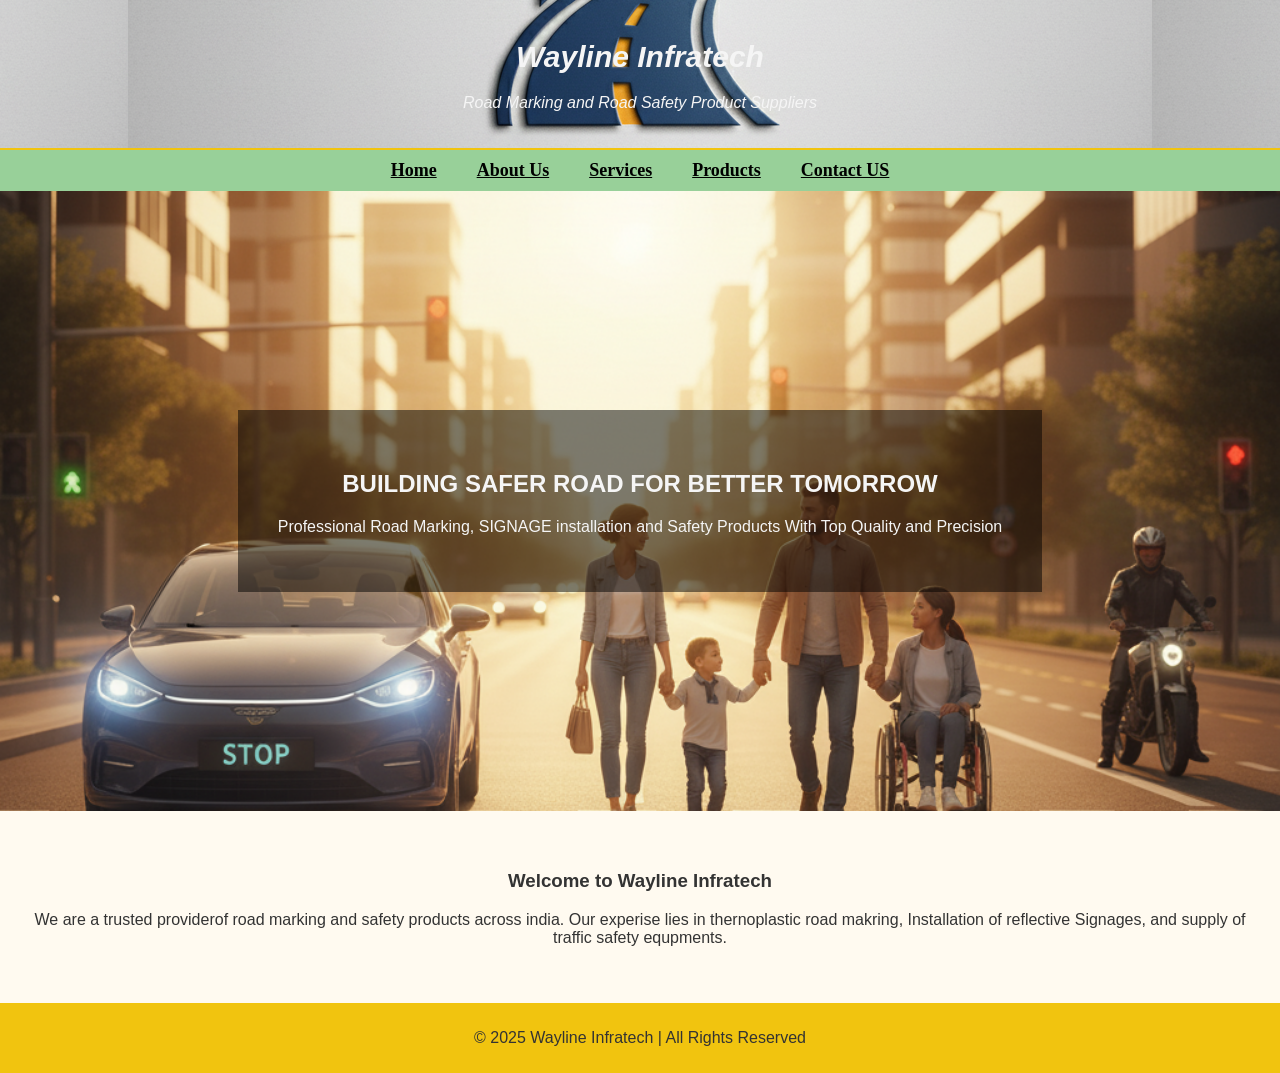
<file: Wayline-website/index.html>
<!DOCTYPE html>
<html lang="en">
<head>
    <meta charset="UTF-8">
    <meta name="viewport", content="width=device-width, initial-scale=1.0">
    <title>Wayline Infratech | Road Safety Solution</title>
    <link rel="stylesheet" href="style.css">
</head>
<body>
    <!--Header-->
    <div class="header">
        
        <h1 style="color: whitesmoke; font-size: 30px;">Wayline Infratech</h1>
        <p style="color: whitesmoke;">Road Marking and Road Safety Product Suppliers</p>
    </div>

    <!--Navigation Bar-->
    <div class="navbar">
        <a href="index.html">Home</a>
        <a href="about.html">About Us</a>
        <a href="service.html">Services</a>
        <a href="products.html">Products</a>
        <a href="contact.html">Contact US</a>
    </div>

    <!--Hero Banner-->
    <div class="hero" style="background-image: url('Images/banner.png');">
        <div class="overlay">
            <h2>BUILDING SAFER ROAD FOR BETTER TOMORROW</h2>
            <P>Professional Road Marking, SIGNAGE installation and Safety Products With  Top Quality and Precision</P>
        </div>
    </div>

    <!--Main Content-->
    <div class="content">
        <h3>Welcome to Wayline Infratech</h3>
        <p>
            We are a trusted providerof road marking and safety products across india.
            Our experise lies in thernoplastic road makring, Installation of reflective Signages, and supply of traffic safety equpments.
        </p>
    </div>

    <!--Footer-->
    <div class="footer">
        <P>&copy; 2025 Wayline Infratech | All Rights Reserved</P>
    </div>



</body>


</html>
</file>
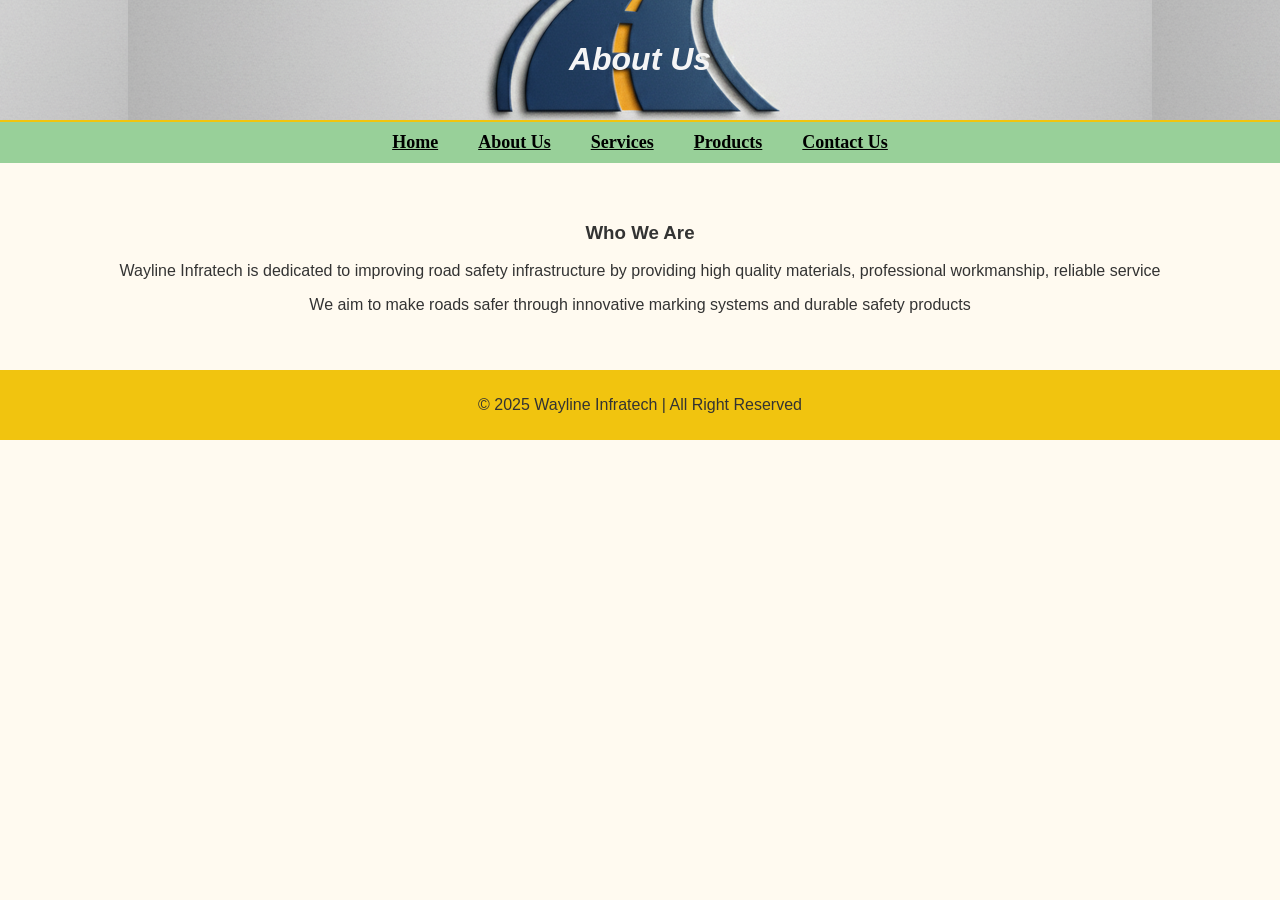
<file: Wayline-website/about.html>
<!--DOCTYPE-->
<html lang="en">
<head>
    <meta charset="UTF-8">
    <title>About Us | Wayline Infratech</title>
    <link rel="stylesheet" href="style.css">
</head>
<body>
    <div class="header">
        <h1 style="color: whitesmoke;"> About Us </h1>
    </div>

    <div class="navbar">
        <a href="index.html">Home</a>
        <a href="about.html">About Us</a>
        <a href="service.html">Services</a>
        <a href="products.html">Products</a>
        <a href="contact.html">Contact Us</a>
    </div>

    <div class="content">
        <h3> Who We Are</h3>
        <p>Wayline Infratech is dedicated to improving road safety infrastructure by providing high quality materials, professional workmanship, reliable service</p>
        <p> We aim to make roads safer through innovative marking systems and durable safety products</p>
    </div>

    <div class="footer">
        <p>&copy; 2025 Wayline Infratech | All Right Reserved</p>
    </div>
</body>
</html>
</file>
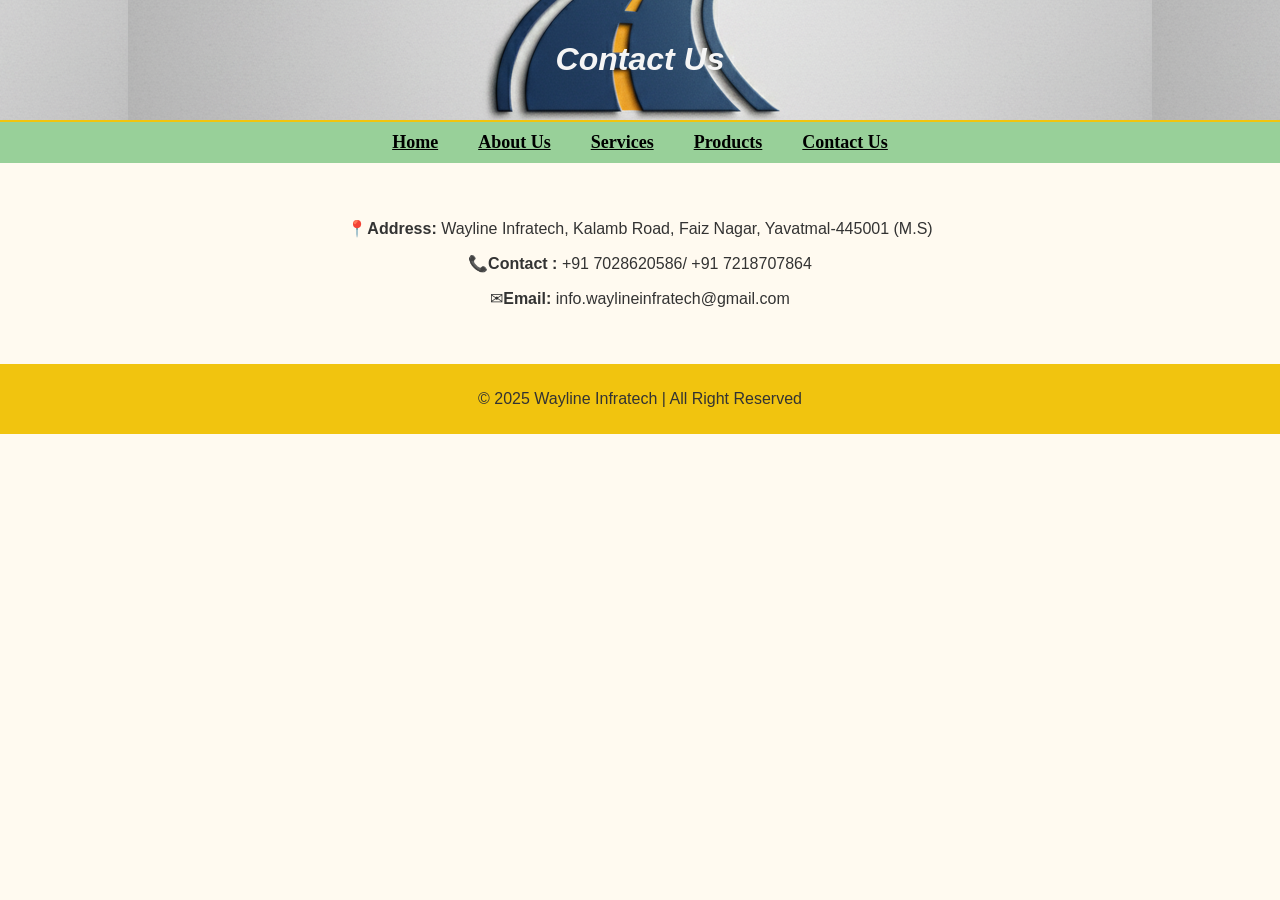
<file: Wayline-website/contact.html>
<!DOCTYPE html>
<html lang="en">
<head>
    <meta charset="UTF-8">
    <title>Contact us | Wayline Infratech</title>
    <link rel="stylesheet" href="style.css">
</head>
<body>
    <div class="header">
        <h1 style="color: whitesmoke;">Contact Us</h1>
    </div>
    <div class="navbar">
        <a href="index.html">Home</a>
        <a href="about.html">About Us</a>
        <a href="service.html">Services</a>
        <a href="products.html">Products</a>
        <a href="contact.html">Contact Us</a>
    </div>
    <div class="content">
        <p>&#128205;<b>Address: </b>Wayline Infratech, Kalamb Road, Faiz Nagar, Yavatmal-445001 (M.S)</p>
        <p>&#128222;<b>Contact : </b>+91 7028620586/ +91 7218707864</p>
        <p>&#9993;<b>Email: </b>info.waylineinfratech@gmail.com</p>
    </div>
    <div class="footer">
        <p>&copy; 2025 Wayline Infratech | All Right Reserved</p>
    </div>
</body>

</html>
</file>
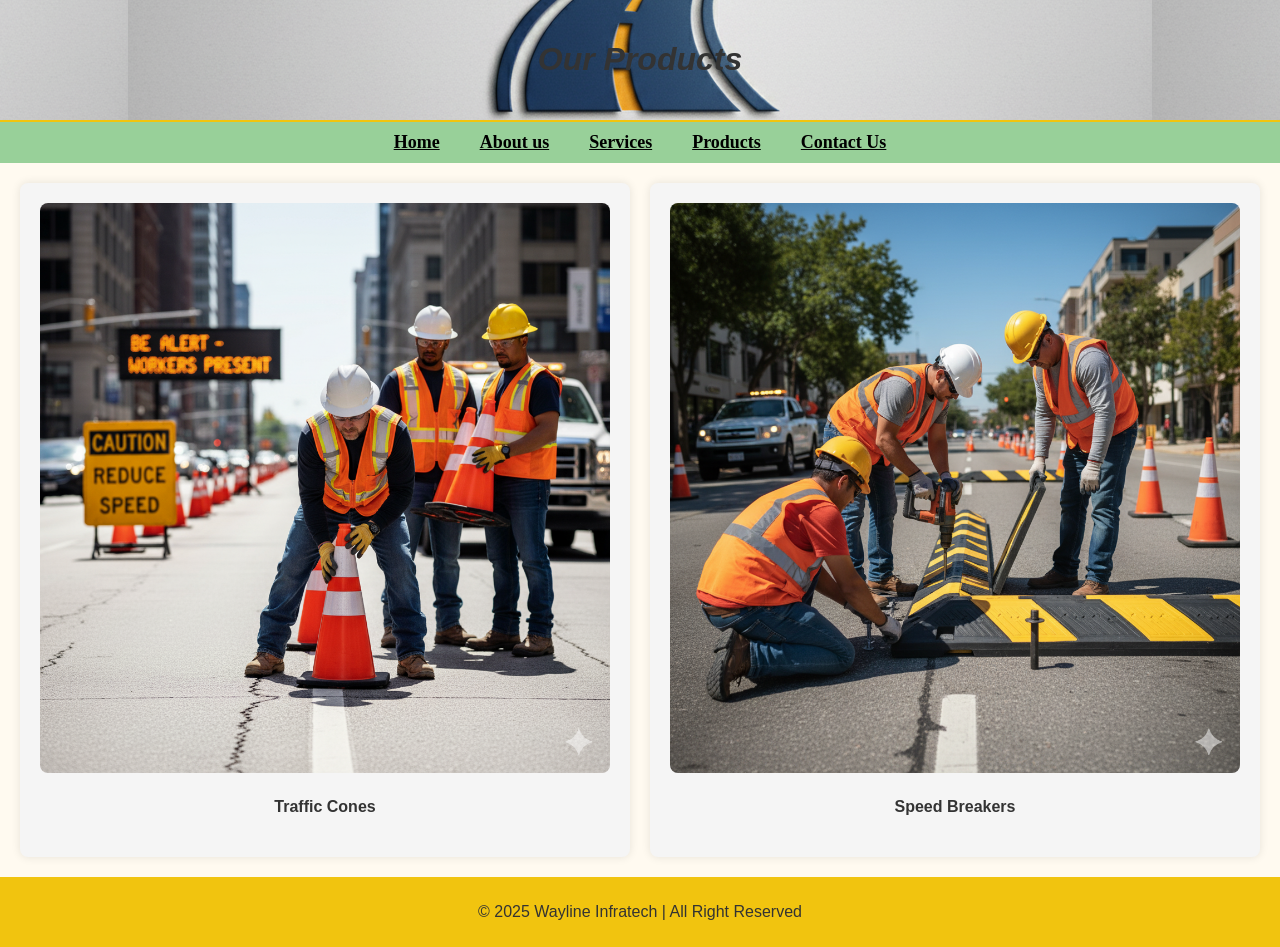
<file: Wayline-website/products.html>
<!DOCTYPE html>
<html lang="en">
<head>
    <meta charset="UTF-8">
    <title>Products | Wayline Infratech</title>
    <link rel="stylesheet" href="style.css">
</head>
<body>
    <div class="header">
        <h1>Our Products</h1>
    </div>

    <div class="navbar">
        <a href="index.html">Home</a>
        <a href="about.html">About us</a>
        <a href="service.html">Services</a>
        <a href="products.html">Products</a>
        <a href="contact.html">Contact Us</a>
    </div>

    <div class="content grid">
        <div class="card">
            <img src="Images/safetycone.png">
            <h4>Traffic Cones</h4>
        </div>
        <div class="card">
            <img src="Images/speed-breaker.png">
            <h4>Speed Breakers</h4>
        </div>
    </div>
    <div class="footer">
        <p>&copy; 2025 Wayline Infratech | All Right Reserved</p>
    </div>
</body>
</html>
</file>
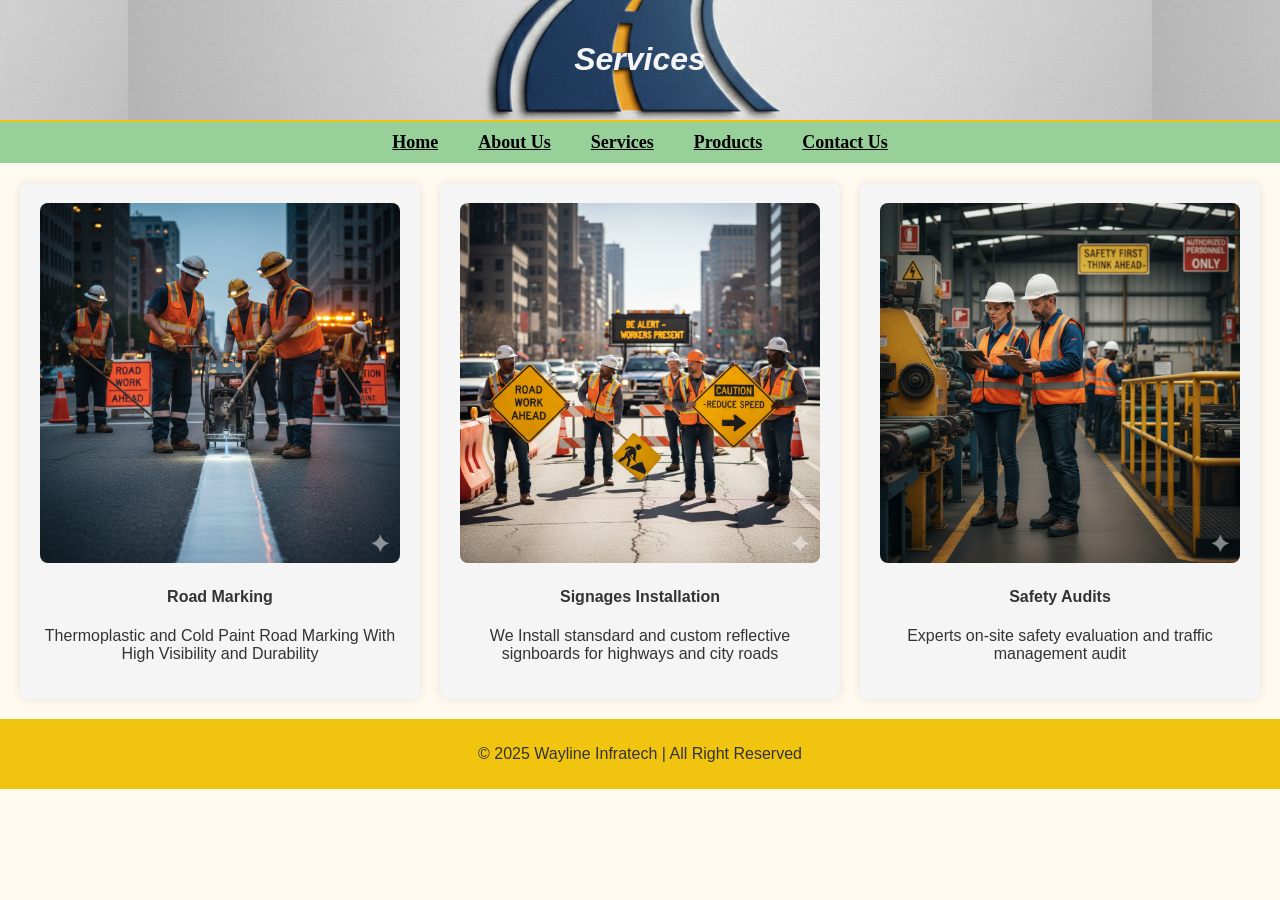
<file: Wayline-website/service.html>
<!DOCTYPE html>
<html lang="en">
<head>
    <meta charset="UTF-8">
    <title>Services | Wayline Infratech</title>
    <link rel="stylesheet" href="style.css">
</head>
<body>
    <div class="header">
        <h1 style="color: whitesmoke;"> Services</h1>
    </div>

    <div class="navbar">
        <a href="index.html">Home</a>
        <a href="about.html">About Us</a>
        <a href="service.html">Services</a>
        <a href="products.html">Products</a>
        <a href="contact.html">Contact Us</a>
    </div>

    <div class="content grid">
        <div class="card">
            <img src="Images/road-marking.png" alt="Road Marking">
            <h4>Road Marking</h4>
            <p>Thermoplastic and Cold Paint Road Marking With High Visibility and Durability </p>
        </div>
        <div class="card">
            <img src="Images/signages.png" alt="Sign Bards">
            <h4> Signages Installation</h4>
            <p>We Install stansdard and custom reflective signboards for highways and city roads</p>
        </div>
        <div class="card">
            <img src="Images/safety-audit.png">
            <h4>Safety Audits</h4>
            <p>Experts on-site safety evaluation and traffic management audit</p>
        </div>
    </div>

    <div class="footer">
        <p>&copy; 2025 Wayline Infratech | All Right Reserved</p>
    </div>

</body>
</html>
</file>
<file: Wayline-website/style.css>
body {
    margin: 0;
    font-family: arial, sans-serif;
    background-color: #fffaf0;
    color: #333;
}

.header {
    text-align: center;
    padding: 20px;
    border-bottom: 2px solid #f1c40f;
    font-style: italic;
    background-image: url("Images/logo.png");
    background-position:center;
    
}

.logo {
    width: 200px;
    vertical-align: middle;
}

.navbar {
    display: flex;
    justify-content: center;
    background-color: #3eac4d88;

}
.navbar a{
    color: black;
    padding: 10px 20px;
    text-decoration: underline;
    font-size: large;
    font-family: Verdana;
    font-weight: bold;
    display: inline-block;
    transition: all 1s ease-in-out;
}

.navbar a:hover{
    background-color: #695151;
    color: white;
    filter: blur(1.5px);
}

.hero {
    height: 600px;
    background-size: cover;
    background-position: center;
    display: flex;
    align-items: center;
    justify-content: center;
    padding: 10px;

}

.overlay {
    background-color: rgba(0, 0, 0, 0.5);
    color: whitesmoke;
    padding: 40px;
    text-align: center;
}

.content {
    padding: 40px 20px;
    text-align: center;
}

.footer{
    text-align: center;
    padding: 10px;
    bottom: 0px;
    background-color: #f1c40f;
}

.grid {
    display: grid;
    grid-template-columns: repeat(auto-fit, minmax(250px, 1fr));
    gap: 20px;
    padding: 20px;
}

.card{
    background: whitesmoke;
    border-radius: 8px;
    box-shadow: 0 0 10px rgba(0,0,0,0.1);
    padding: 20px;
}

.card img {
    width: 100%;
    border-radius: 8px;
}
</file>
